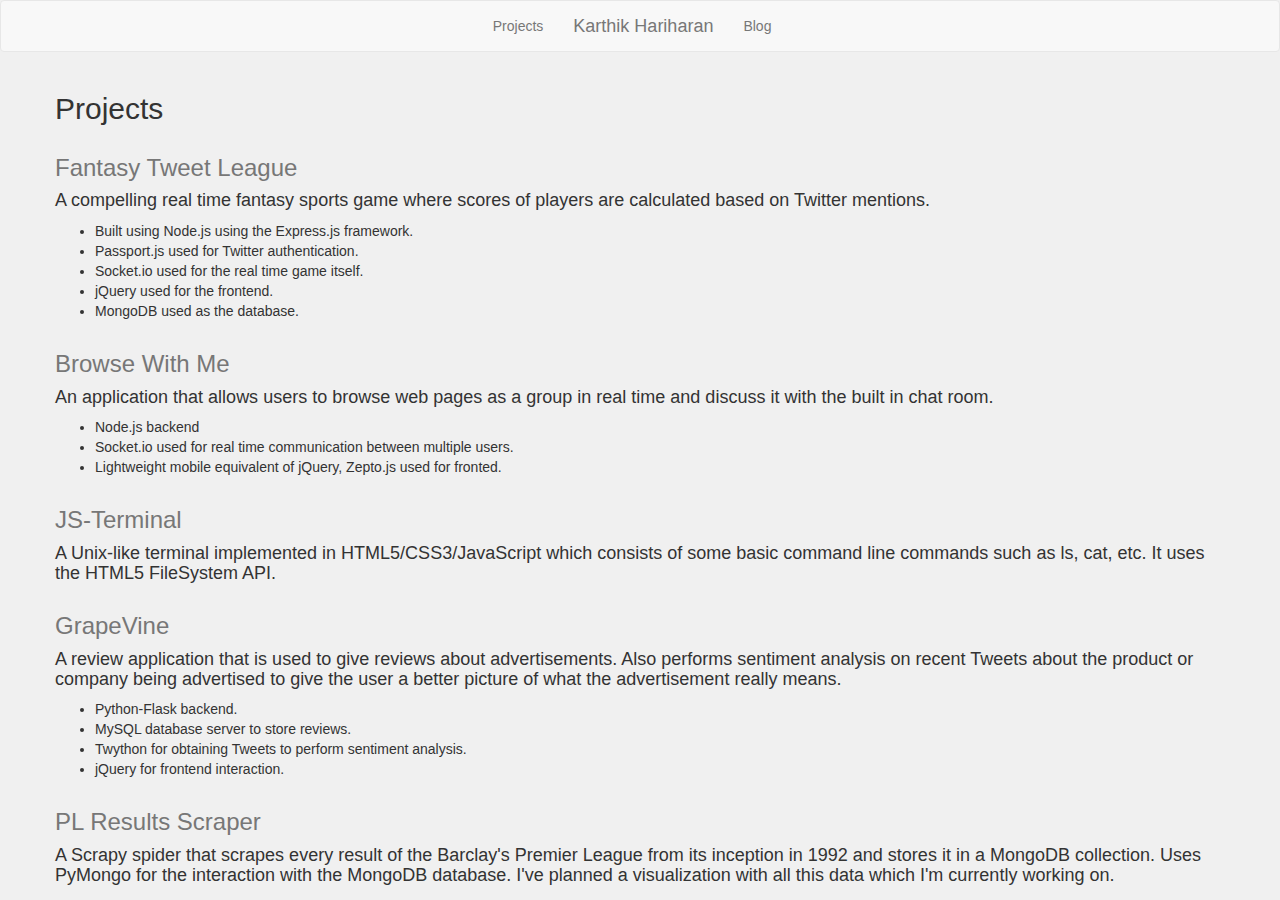
<file: projects.html>
<!DOCTYPE html>
<html>
<head>
    <title>Karthik Hariharan-Projects</title>
    <link rel="stylesheet" href="assets/css/bootstrap.css">
    <style type="text/css">
        .cir {
            width: 150px;
            height: 150px;
            background: #fff;
            border-radius: 75px;
            padding-top: 65px;
            text-align: center;
            transition: box-shadow 0.4s;
            box-shadow: 0 0 1px #d0d0d0;
        }
        .cir:hover {
            transition: box-shadow 0.4s;
            box-shadow: 0 0 10px black;
        }
    </style>
</head>
<body>
<nav class="navbar navbar-default" role="navigation">
              <div class="container-fluid">
                <!-- Brand and toggle get grouped for better mobile display -->
                    <div class="navbar-header">
                  <button type="button" class="navbar-toggle" data-toggle="collapse" data-target="#bs-example-navbar-collapse-1">
                    <span class="sr-only">Toggle navigation</span>
                    <span class="icon-bar"></span>
                    <span class="icon-bar"></span>
                    <span class="icon-bar"></span>
                  </button>
                  
                </div>

                <!-- Collect the nav links, forms, and other content for toggling -->
                <div class="collapse navbar-collapse" id="bs-example-navbar-collapse-1">
                  <ul class="nav navbar-nav">
                    <li><a href="#">Projects</a></li>
                    <li><a class="navbar-brand" href="/">Karthik Hariharan</a></li>
                    <li><a href="http://scriptsnscripts.blogspot.com/">Blog</a></li>
                  </ul>
                </div><!-- /.navbar-collapse -->
              </div><!-- /.container-fluid -->
            </nav>
    <div class="container">
        <div class="row">
            <div>
                <h2>Projects</h2>
            </div>
        </div>
        <div class="row">
            <div class="col-md-offset4">
                <a href="https://github.com/makkarlabs/FTL" target="_blank">
                    <h3>Fantasy Tweet League</h3>
                </a>
                <h4>A compelling real time fantasy sports game where scores of players are calculated based on 
Twitter mentions.</h4>
                <ul>
                    <li>Built using Node.js using the Express.js framework.</li>
                    <li>Passport.js  used for Twitter authentication.</li>
                    <li>Socket.io used for the real time game itself.</li>
                    <li>jQuery used for the frontend.</li>
                    <li>MongoDB used as the database.</li>
                </ul>
            </div>
        </div>
        <div class="row">
            <div class="col-md-offset4">
                <a href="https://github.com/makkarlabs/bbmonkey" target="_blank">
                    <h3>Browse With Me</h3>
                </a>
                <h4>An application that allows users to browse web pages as a group in real time and discuss it with 
the built in chat room.</h4>
                <ul>
                    <li>Node.js backend</li>
                    <li>Socket.io used for real time communication between multiple users.</li>
                    <li>Lightweight mobile equivalent of jQuery, Zepto.js used for fronted.</li>
                </ul>
            </div>
        </div>
        <div class="row">
            <div class="col-md-offset4">
                <a href="https://github.com/realslimkarthik/js-terminal" target="_blank">
                    <h3>JS-Terminal</h3>
                </a>
                <h4>A Unix-like terminal implemented in HTML5/CSS3/JavaScript which consists of some basic command line commands such as ls, cat, etc. It uses the HTML5 FileSystem API.</h4>
            </div>
        </div>
        <div class="row">
            <div class="col-md-offset4">
                <a href="https://github.com/makkarlabs/downtoearth" target="_blank">
                    <h3>GrapeVine</h3>
                </a>
                <h4>A review application that is used to give reviews about advertisements. Also performs sentiment analysis on recent Tweets about the product or company being advertised to give the user a better picture of what the advertisement really means.</h4>
                <ul>
                    <li>Python-Flask backend.</li>
                    <li>MySQL database server to store reviews.</li>
                    <li>Twython for obtaining Tweets to perform sentiment analysis.</li>
                    <li>jQuery for frontend interaction.</li>
                </ul>
            </div>
        </div>
        <div class="row">
            <div class="col-md-offset4">
                <a href="https://github.com/realslimkarthik/PL-Results" target="_blank">
                    <h3>PL Results Scraper</h3>
                </a>
                <h4>A Scrapy spider that scrapes every result of the Barclay's Premier League from its inception in 1992 and stores it in a MongoDB collection. Uses PyMongo for the interaction with the MongoDB database. I've planned a visualization with all this data which I'm currently working on.</h4>
            </div>
        </div>
        <!-- <div class="row">
            <div class="col-md-offset4">
                <a href="https://github.com/realslimkarthik/MoM_Predictor" target="_blank">
                    <h3>MoM Predictor</h3>
                </a>
            </div>
        </div> -->
    </div>
    <script type="text/javascript" src="assets/js/jquery-2.1.0.min.js"></script>
    <script type="text/javascript" src="assets/js/bootstrap.min.js"></script>
</body>
</html>
</file>
